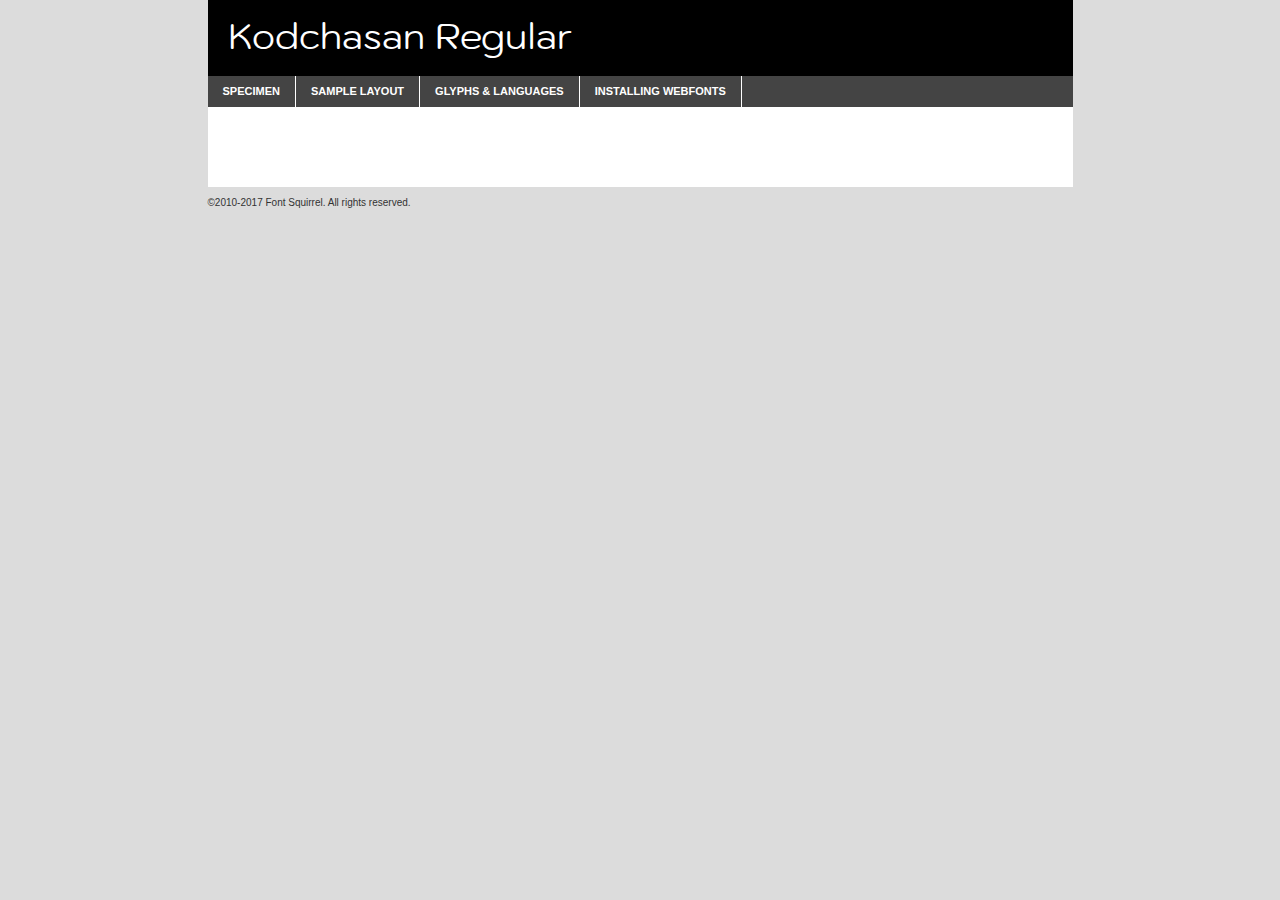
<file: webfontkit-20220912-094758/kodchasan-regular-demo.html>
<!DOCTYPE html PUBLIC "-//W3C//DTD XHTML 1.0 Transitional//EN"
        "http://www.w3.org/TR/xhtml1/DTD/xhtml1-transitional.dtd">

<html xmlns="http://www.w3.org/1999/xhtml" xml:lang="en" lang="en">
<head>
    <meta http-equiv="Content-Type" content="text/html; charset=utf-8"/>
    <script src="http://ajax.googleapis.com/ajax/libs/jquery/1.7.2/jquery.min.js" type="text/javascript" charset="utf-8"></script>
    <script type="text/javascript">
		(function($) {
			$.fn.easyTabs = function(option) {
				var param = jQuery.extend({ fadeSpeed: 'fast', defaultContent: 1, activeClass: 'active' }, option);
				$(this).each(function() {
					var thisId = '#' + this.id;
					if ( param.defaultContent == '' )
					{
						param.defaultContent = 1;
					}
					if ( typeof param.defaultContent == 'number' )
					{
						var defaultTab = $(thisId + ' .tabs li:eq(' + (param.defaultContent - 1) + ') a').attr('href').substr(1);
					}
					else
					{
						var defaultTab = param.defaultContent;
					}
					$(thisId + ' .tabs li a').each(function() {
						var tabToHide = $(this).attr('href').substr(1);
						$('#' + tabToHide).addClass('easytabs-tab-content');
					});
					hideAll();
					changeContent(defaultTab);

					function hideAll() {$(thisId + ' .easytabs-tab-content').hide();}

					function changeContent(tabId)
					{
						hideAll();
						$(thisId + ' .tabs li').removeClass(param.activeClass);
						$(thisId + ' .tabs li a[href=#' + tabId + ']').closest('li').addClass(param.activeClass);
						if ( param.fadeSpeed != 'none' )
						{
							$(thisId + ' #' + tabId).fadeIn(param.fadeSpeed);
						}
						else
						{
							$(thisId + ' #' + tabId).show();
						}
					}

					$(thisId + ' .tabs li').click(function() {
						var tabId = $(this).find('a').attr('href').substr(1);
						changeContent(tabId);
						return false;
					});
				});
			}
		})(jQuery);
    </script>
    <link rel="stylesheet" href="specimen_files/specimen_stylesheet.css" type="text/css" charset="utf-8"/>
    <link rel="stylesheet" href="stylesheet.css" type="text/css" charset="utf-8"/>

    <style type="text/css">
        		body {
			font-family: 'kodchasanregular';
        		}

            </style>

    <title>Kodchasan Regular Specimen</title>


    <script type="text/javascript" charset="utf-8">
		$(document).ready(function() {
			$('#container').easyTabs({ defaultContent: 1 });
		});
    </script>
</head>

<body>
<div id="container">
    <div id="header">
		Kodchasan Regular    </div>
    <ul class="tabs">
        <li><a href="#specimen">Specimen</a></li>
        <li><a href="#layout">Sample Layout</a></li>
		        <li><a href="#glyphs">Glyphs &amp; Languages</a></li>
        <li><a href="#installing">Installing Webfonts</a></li>

    </ul>

    <div id="main_content">


        <div id="specimen">

            <div class="section">
                <div class="grid12 firstcol">
                    <div class="huge">AaBb</div>
                </div>
            </div>

            <div class="section">
                <div class="glyph_range">A&#x200B;B&#x200b;C&#x200b;D&#x200b;E&#x200b;F&#x200b;G&#x200b;H&#x200b;I&#x200b;J&#x200b;K&#x200b;L&#x200b;M&#x200b;N&#x200b;O&#x200b;P&#x200b;Q&#x200b;R&#x200b;S&#x200b;T&#x200b;U&#x200b;V&#x200b;W&#x200b;X&#x200b;Y&#x200b;Z&#x200b;a&#x200b;b&#x200b;c&#x200b;d&#x200b;e&#x200b;f&#x200b;g&#x200b;h&#x200b;i&#x200b;j&#x200b;k&#x200b;l&#x200b;m&#x200b;n&#x200b;o&#x200b;p&#x200b;q&#x200b;r&#x200b;s&#x200b;t&#x200b;u&#x200b;v&#x200b;w&#x200b;x&#x200b;y&#x200b;z&#x200b;1&#x200b;2&#x200b;3&#x200b;4&#x200b;5&#x200b;6&#x200b;7&#x200b;8&#x200b;9&#x200b;0&#x200b;&amp;&#x200b;.&#x200b;,&#x200b;?&#x200b;!&#x200b;&#64;&#x200b;(&#x200b;)&#x200b;#&#x200b;$&#x200b;%&#x200b;*&#x200b;+&#x200b;-&#x200b;=&#x200b;:&#x200b;;</div>
            </div>
            <div class="section">
                <div class="grid12 firstcol">
                    <table class="sample_table">
                        <tr>
                            <td>10</td>
                            <td class="size10">abcdefghijklmnopqrstuvwxyzABCDEFGHIJKLMNOPQRSTUVWXYZ0123456789abcdefghijklmnopqrstuvwxyzABCDEFGHIJKLMNOPQRSTUVWXYZ0123456789abcdefghijklmnopqrstuvwxyzABCDEFGHIJKLMNOPQRSTUVWXYZ</td>
                        </tr>
                        <tr>
                            <td>11</td>
                            <td class="size11">abcdefghijklmnopqrstuvwxyzABCDEFGHIJKLMNOPQRSTUVWXYZ0123456789abcdefghijklmnopqrstuvwxyzABCDEFGHIJKLMNOPQRSTUVWXYZ0123456789abcdefghijklmnopqrstuvwxyzABCDEFGHIJKLMNOPQRSTUVWXYZ</td>
                        </tr>
                        <tr>
                            <td>12</td>
                            <td class="size12">abcdefghijklmnopqrstuvwxyzABCDEFGHIJKLMNOPQRSTUVWXYZ0123456789abcdefghijklmnopqrstuvwxyzABCDEFGHIJKLMNOPQRSTUVWXYZ0123456789abcdefghijklmnopqrstuvwxyzABCDEFGHIJKLMNOPQRSTUVWXYZ</td>
                        </tr>
                        <tr>
                            <td>13</td>
                            <td class="size13">abcdefghijklmnopqrstuvwxyzABCDEFGHIJKLMNOPQRSTUVWXYZ0123456789abcdefghijklmnopqrstuvwxyzABCDEFGHIJKLMNOPQRSTUVWXYZ0123456789abcdefghijklmnopqrstuvwxyzABCDEFGHIJKLMNOPQRSTUVWXYZ</td>
                        </tr>
                        <tr>
                            <td>14</td>
                            <td class="size14">abcdefghijklmnopqrstuvwxyzABCDEFGHIJKLMNOPQRSTUVWXYZ0123456789abcdefghijklmnopqrstuvwxyzABCDEFGHIJKLMNOPQRSTUVWXYZ0123456789abcdefghijklmnopqrstuvwxyzABCDEFGHIJKLMNOPQRSTUVWXYZ</td>
                        </tr>
                        <tr>
                            <td>16</td>
                            <td class="size16">abcdefghijklmnopqrstuvwxyzABCDEFGHIJKLMNOPQRSTUVWXYZ0123456789abcdefghijklmnopqrstuvwxyzABCDEFGHIJKLMNOPQRSTUVWXYZ</td>
                        </tr>
                        <tr>
                            <td>18</td>
                            <td class="size18">abcdefghijklmnopqrstuvwxyzABCDEFGHIJKLMNOPQRSTUVWXYZ0123456789abcdefghijklmnopqrstuvwxyzABCDEFGHIJKLMNOPQRSTUVWXYZ</td>
                        </tr>
                        <tr>
                            <td>20</td>
                            <td class="size20">abcdefghijklmnopqrstuvwxyzABCDEFGHIJKLMNOPQRSTUVWXYZ0123456789abcdefghijklmnopqrstuvwxyzABCDEFGHIJKLMNOPQRSTUVWXYZ</td>
                        </tr>
                        <tr>
                            <td>24</td>
                            <td class="size24">abcdefghijklmnopqrstuvwxyzABCDEFGHIJKLMNOPQRSTUVWXYZ0123456789abcdefghijklmnopqrstuvwxyzABCDEFGHIJKLMNOPQRSTUVWXYZ</td>
                        </tr>
                        <tr>
                            <td>30</td>
                            <td class="size30">abcdefghijklmnopqrstuvwxyzABCDEFGHIJKLMNOPQRSTUVWXYZ0123456789abcdefghijklmnopqrstuvwxyzABCDEFGHIJKLMNOPQRSTUVWXYZ</td>
                        </tr>
                        <tr>
                            <td>36</td>
                            <td class="size36">abcdefghijklmnopqrstuvwxyzABCDEFGHIJKLMNOPQRSTUVWXYZ0123456789abcdefghijklmnopqrstuvwxyzABCDEFGHIJKLMNOPQRSTUVWXYZ</td>
                        </tr>
                        <tr>
                            <td>48</td>
                            <td class="size48">abcdefghijklmnopqrstuvwxyzABCDEFGHIJKLMNOPQRSTUVWXYZ0123456789abcdefghijklmnopqrstuvwxyzABCDEFGHIJKLMNOPQRSTUVWXYZ</td>
                        </tr>
                        <tr>
                            <td>60</td>
                            <td class="size60">abcdefghijklmnopqrstuvwxyzABCDEFGHIJKLMNOPQRSTUVWXYZ0123456789abcdefghijklmnopqrstuvwxyzABCDEFGHIJKLMNOPQRSTUVWXYZ</td>
                        </tr>
                        <tr>
                            <td>72</td>
                            <td class="size72">abcdefghijklmnopqrstuvwxyzABCDEFGHIJKLMNOPQRSTUVWXYZ0123456789abcdefghijklmnopqrstuvwxyzABCDEFGHIJKLMNOPQRSTUVWXYZ</td>
                        </tr>
                        <tr>
                            <td>90</td>
                            <td class="size90">abcdefghijklmnopqrstuvwxyzABCDEFGHIJKLMNOPQRSTUVWXYZ0123456789abcdefghijklmnopqrstuvwxyzABCDEFGHIJKLMNOPQRSTUVWXYZ</td>
                        </tr>
                    </table>

                </div>

            </div>


            <div class="section" id="bodycomparison">


                <div id="xheight">
                    <div class="fontbody">&#x25FC;&#x25FC;&#x25FC;&#x25FC;&#x25FC;&#x25FC;&#x25FC;&#x25FC;&#x25FC;&#x25FC;&#x25FC;&#x25FC;&#x25FC;&#x25FC;&#x25FC;&#x25FC;&#x25FC;&#x25FC;&#x25FC;&#x25FC;&#x25FC;&#x25FC;&#x25FC;&#x25FC;&#x25FC;&#x25FC;&#x25FC;&#x25FC;&#x25FC;&#x25FC;&#x25FC;&#x25FC;&#x25FC;&#x25FC;&#x25FC;&#x25FC;&#x25FC;&#x25FC;&#x25FC;&#x25FC;&#x25FC;&#x25FC;&#x25FC;&#x25FC;&#x25FC;&#x25FC;&#x25FC;&#x25FC;&#x25FC;&#x25FC;&#x25FC;&#x25FC;&#x25FC;&#x25FC;&#x25FC;&#x25FC;&#x25FC;&#x25FC;&#x25FC;&#x25FC;&#x25FC;&#x25FC;&#x25FC;&#x25FC;&#x25FC;&#x25FC;&#x25FC;&#x25FC;&#x25FC;&#x25FC;&#x25FC;&#x25FC;&#x25FC;&#x25FC;&#x25FC;&#x25FC;&#x25FC;&#x25FC;&#x25FC;&#x25FC;&#x25FC;&#x25FC;&#x25FC;&#x25FC;&#x25FC;&#x25FC;&#x25FC;&#x25FC;&#x25FC;&#x25FC;&#x25FC;&#x25FC;&#x25FC;&#x25FC;&#x25FC;&#x25FC;&#x25FC;&#x25FC;&#x25FC;body</div>
                    <div class="arialbody">body</div>
                    <div class="verdanabody">body</div>
                    <div class="georgiabody">body</div>
                </div>
                <div class="fontbody" style="z-index:1">
                    body<span>Kodchasan Regular</span>
                </div>
                <div class="arialbody" style="z-index:1">
                    body<span>Arial</span>
                </div>
                <div class="verdanabody" style="z-index:1">
                    body<span>Verdana</span>
                </div>
                <div class="georgiabody" style="z-index:1">
                    body<span>Georgia</span>
                </div>


            </div>


            <div class="section psample psample_row1" id="">

                <div class="grid2 firstcol">
                    <p class="size10"><span>10.</span>Aenean lacinia bibendum nulla sed consectetur. Fusce dapibus, tellus ac cursus commodo, tortor mauris condimentum nibh, ut fermentum massa justo sit amet risus. Nullam id dolor id nibh ultricies vehicula ut id elit. Cum sociis natoque penatibus et magnis dis parturient montes, nascetur ridiculus mus. Nulla vitae elit libero, a pharetra augue.</p>

                </div>
                <div class="grid3">
                    <p class="size11"><span>11.</span>Aenean lacinia bibendum nulla sed consectetur. Fusce dapibus, tellus ac cursus commodo, tortor mauris condimentum nibh, ut fermentum massa justo sit amet risus. Nullam id dolor id nibh ultricies vehicula ut id elit. Cum sociis natoque penatibus et magnis dis parturient montes, nascetur ridiculus mus. Nulla vitae elit libero, a pharetra augue.</p>

                </div>
                <div class="grid3">
                    <p class="size12"><span>12.</span>Aenean lacinia bibendum nulla sed consectetur. Fusce dapibus, tellus ac cursus commodo, tortor mauris condimentum nibh, ut fermentum massa justo sit amet risus. Nullam id dolor id nibh ultricies vehicula ut id elit. Cum sociis natoque penatibus et magnis dis parturient montes, nascetur ridiculus mus. Nulla vitae elit libero, a pharetra augue.</p>

                </div>
                <div class="grid4">
                    <p class="size13"><span>13.</span>Aenean lacinia bibendum nulla sed consectetur. Fusce dapibus, tellus ac cursus commodo, tortor mauris condimentum nibh, ut fermentum massa justo sit amet risus. Nullam id dolor id nibh ultricies vehicula ut id elit. Cum sociis natoque penatibus et magnis dis parturient montes, nascetur ridiculus mus. Nulla vitae elit libero, a pharetra augue.</p>

                </div>
                <div class="white_blend"></div>

            </div>
            <div class="section psample psample_row2" id="">
                <div class="grid3 firstcol">
                    <p class="size14"><span>14.</span>Aenean lacinia bibendum nulla sed consectetur. Fusce dapibus, tellus ac cursus commodo, tortor mauris condimentum nibh, ut fermentum massa justo sit amet risus. Nullam id dolor id nibh ultricies vehicula ut id elit. Cum sociis natoque penatibus et magnis dis parturient montes, nascetur ridiculus mus. Nulla vitae elit libero, a pharetra augue.</p>

                </div>
                <div class="grid4">
                    <p class="size16"><span>16.</span>Aenean lacinia bibendum nulla sed consectetur. Fusce dapibus, tellus ac cursus commodo, tortor mauris condimentum nibh, ut fermentum massa justo sit amet risus. Nullam id dolor id nibh ultricies vehicula ut id elit. Cum sociis natoque penatibus et magnis dis parturient montes, nascetur ridiculus mus. Nulla vitae elit libero, a pharetra augue.</p>

                </div>
                <div class="grid5">
                    <p class="size18"><span>18.</span>Aenean lacinia bibendum nulla sed consectetur. Fusce dapibus, tellus ac cursus commodo, tortor mauris condimentum nibh, ut fermentum massa justo sit amet risus. Nullam id dolor id nibh ultricies vehicula ut id elit. Cum sociis natoque penatibus et magnis dis parturient montes, nascetur ridiculus mus. Nulla vitae elit libero, a pharetra augue.</p>

                </div>

                <div class="white_blend"></div>

            </div>

            <div class="section psample psample_row3" id="">
                <div class="grid5 firstcol">
                    <p class="size20"><span>20.</span>Aenean lacinia bibendum nulla sed consectetur. Fusce dapibus, tellus ac cursus commodo, tortor mauris condimentum nibh, ut fermentum massa justo sit amet risus. Nullam id dolor id nibh ultricies vehicula ut id elit. Cum sociis natoque penatibus et magnis dis parturient montes, nascetur ridiculus mus. Nulla vitae elit libero, a pharetra augue.</p>
                </div>
                <div class="grid7">
                    <p class="size24"><span>24.</span>Aenean lacinia bibendum nulla sed consectetur. Fusce dapibus, tellus ac cursus commodo, tortor mauris condimentum nibh, ut fermentum massa justo sit amet risus. Nullam id dolor id nibh ultricies vehicula ut id elit. Cum sociis natoque penatibus et magnis dis parturient montes, nascetur ridiculus mus. Nulla vitae elit libero, a pharetra augue.</p>
                </div>

                <div class="white_blend"></div>

            </div>

            <div class="section psample psample_row4" id="">
                <div class="grid12 firstcol">
                    <p class="size30"><span>30.</span>Aenean lacinia bibendum nulla sed consectetur. Fusce dapibus, tellus ac cursus commodo, tortor mauris condimentum nibh, ut fermentum massa justo sit amet risus. Nullam id dolor id nibh ultricies vehicula ut id elit. Cum sociis natoque penatibus et magnis dis parturient montes, nascetur ridiculus mus. Nulla vitae elit libero, a pharetra augue.</p>
                </div>
                <div class="white_blend"></div>

            </div>


            <div class="section psample psample_row1 fullreverse">
                <div class="grid2 firstcol">
                    <p class="size10"><span>10.</span>Aenean lacinia bibendum nulla sed consectetur. Fusce dapibus, tellus ac cursus commodo, tortor mauris condimentum nibh, ut fermentum massa justo sit amet risus. Nullam id dolor id nibh ultricies vehicula ut id elit. Cum sociis natoque penatibus et magnis dis parturient montes, nascetur ridiculus mus. Nulla vitae elit libero, a pharetra augue.</p>

                </div>
                <div class="grid3">
                    <p class="size11"><span>11.</span>Aenean lacinia bibendum nulla sed consectetur. Fusce dapibus, tellus ac cursus commodo, tortor mauris condimentum nibh, ut fermentum massa justo sit amet risus. Nullam id dolor id nibh ultricies vehicula ut id elit. Cum sociis natoque penatibus et magnis dis parturient montes, nascetur ridiculus mus. Nulla vitae elit libero, a pharetra augue.</p>

                </div>
                <div class="grid3">
                    <p class="size12"><span>12.</span>Aenean lacinia bibendum nulla sed consectetur. Fusce dapibus, tellus ac cursus commodo, tortor mauris condimentum nibh, ut fermentum massa justo sit amet risus. Nullam id dolor id nibh ultricies vehicula ut id elit. Cum sociis natoque penatibus et magnis dis parturient montes, nascetur ridiculus mus. Nulla vitae elit libero, a pharetra augue.</p>

                </div>
                <div class="grid4">
                    <p class="size13"><span>13.</span>Aenean lacinia bibendum nulla sed consectetur. Fusce dapibus, tellus ac cursus commodo, tortor mauris condimentum nibh, ut fermentum massa justo sit amet risus. Nullam id dolor id nibh ultricies vehicula ut id elit. Cum sociis natoque penatibus et magnis dis parturient montes, nascetur ridiculus mus. Nulla vitae elit libero, a pharetra augue.</p>

                </div>
                <div class="black_blend"></div>

            </div>

            <div class="section psample psample_row2 fullreverse">
                <div class="grid3 firstcol">
                    <p class="size14"><span>14.</span>Aenean lacinia bibendum nulla sed consectetur. Fusce dapibus, tellus ac cursus commodo, tortor mauris condimentum nibh, ut fermentum massa justo sit amet risus. Nullam id dolor id nibh ultricies vehicula ut id elit. Cum sociis natoque penatibus et magnis dis parturient montes, nascetur ridiculus mus. Nulla vitae elit libero, a pharetra augue.</p>

                </div>
                <div class="grid4">
                    <p class="size16"><span>16.</span>Aenean lacinia bibendum nulla sed consectetur. Fusce dapibus, tellus ac cursus commodo, tortor mauris condimentum nibh, ut fermentum massa justo sit amet risus. Nullam id dolor id nibh ultricies vehicula ut id elit. Cum sociis natoque penatibus et magnis dis parturient montes, nascetur ridiculus mus. Nulla vitae elit libero, a pharetra augue.</p>

                </div>
                <div class="grid5">
                    <p class="size18"><span>18.</span>Aenean lacinia bibendum nulla sed consectetur. Fusce dapibus, tellus ac cursus commodo, tortor mauris condimentum nibh, ut fermentum massa justo sit amet risus. Nullam id dolor id nibh ultricies vehicula ut id elit. Cum sociis natoque penatibus et magnis dis parturient montes, nascetur ridiculus mus. Nulla vitae elit libero, a pharetra augue.</p>

                </div>
                <div class="black_blend"></div>

            </div>

            <div class="section psample fullreverse psample_row3" id="">
                <div class="grid5 firstcol">
                    <p class="size20"><span>20.</span>Aenean lacinia bibendum nulla sed consectetur. Fusce dapibus, tellus ac cursus commodo, tortor mauris condimentum nibh, ut fermentum massa justo sit amet risus. Nullam id dolor id nibh ultricies vehicula ut id elit. Cum sociis natoque penatibus et magnis dis parturient montes, nascetur ridiculus mus. Nulla vitae elit libero, a pharetra augue.</p>
                </div>
                <div class="grid7">
                    <p class="size24"><span>24.</span>Aenean lacinia bibendum nulla sed consectetur. Fusce dapibus, tellus ac cursus commodo, tortor mauris condimentum nibh, ut fermentum massa justo sit amet risus. Nullam id dolor id nibh ultricies vehicula ut id elit. Cum sociis natoque penatibus et magnis dis parturient montes, nascetur ridiculus mus. Nulla vitae elit libero, a pharetra augue.</p>
                </div>

                <div class="black_blend"></div>

            </div>

            <div class="section psample fullreverse psample_row4" id="" style="border-bottom: 20px #000 solid;">
                <div class="grid12 firstcol">
                    <p class="size30"><span>30.</span>Aenean lacinia bibendum nulla sed consectetur. Fusce dapibus, tellus ac cursus commodo, tortor mauris condimentum nibh, ut fermentum massa justo sit amet risus. Nullam id dolor id nibh ultricies vehicula ut id elit. Cum sociis natoque penatibus et magnis dis parturient montes, nascetur ridiculus mus. Nulla vitae elit libero, a pharetra augue.</p>
                </div>
                <div class="black_blend"></div>

            </div>


        </div>

        <div id="layout">

            <div class="section">

                <div class="grid12 firstcol">
                    <h1>Lorem Ipsum Dolor</h1>
                    <h2>Etiam porta sem malesuada magna mollis euismod</h2>

                    <p class="byline">By <a href="#link">Aenean Lacinia</a></p>
                </div>
            </div>
            <div class="section">
                <div class="grid8 firstcol">
                    <p class="large">Donec sed odio dui. Morbi leo risus, porta ac consectetur ac, vestibulum at eros. Fusce dapibus, tellus ac cursus commodo, tortor mauris condimentum nibh, ut fermentum massa justo sit amet risus. </p>


                    <h3>Pellentesque ornare sem</h3>

                    <p>Maecenas sed diam eget risus varius blandit sit amet non magna. Maecenas faucibus mollis interdum. Donec ullamcorper nulla non metus auctor fringilla. Nullam id dolor id nibh ultricies vehicula ut id elit. Nullam id dolor id nibh ultricies vehicula ut id elit. </p>

                    <p>Aenean eu leo quam. Pellentesque ornare sem lacinia quam venenatis vestibulum. Lorem ipsum dolor sit amet, consectetur adipiscing elit. Cum sociis natoque penatibus et magnis dis parturient montes, nascetur ridiculus mus. </p>

                    <p>Nulla vitae elit libero, a pharetra augue. Praesent commodo cursus magna, vel scelerisque nisl consectetur et. Aenean lacinia bibendum nulla sed consectetur. </p>

                    <p>Nullam quis risus eget urna mollis ornare vel eu leo. Nullam quis risus eget urna mollis ornare vel eu leo. Maecenas sed diam eget risus varius blandit sit amet non magna. Donec ullamcorper nulla non metus auctor fringilla. </p>

                    <h3>Cras mattis consectetur</h3>

                    <p>Aenean eu leo quam. Pellentesque ornare sem lacinia quam venenatis vestibulum. Aenean lacinia bibendum nulla sed consectetur. Integer posuere erat a ante venenatis dapibus posuere velit aliquet. Cras mattis consectetur purus sit amet fermentum. </p>

                    <p>Nullam id dolor id nibh ultricies vehicula ut id elit. Nullam quis risus eget urna mollis ornare vel eu leo. Cras mattis consectetur purus sit amet fermentum.</p>
                </div>

                <div class="grid4 sidebar">

                    <div class="box reverse">
                        <p class="last">Nullam quis risus eget urna mollis ornare vel eu leo. Donec ullamcorper nulla non metus auctor fringilla. Cras mattis consectetur purus sit amet fermentum. Sed posuere consectetur est at lobortis. Lorem ipsum dolor sit amet, consectetur adipiscing elit. </p>
                    </div>

                    <p class="caption">Maecenas sed diam eget risus varius.</p>

                    <p>Vestibulum id ligula porta felis euismod semper. Integer posuere erat a ante venenatis dapibus posuere velit aliquet. Vestibulum id ligula porta felis euismod semper. Sed posuere consectetur est at lobortis. Maecenas sed diam eget risus varius blandit sit amet non magna. Fusce dapibus, tellus ac cursus commodo, tortor mauris condimentum nibh, ut fermentum massa justo sit amet risus. </p>


                    <p>Duis mollis, est non commodo luctus, nisi erat porttitor ligula, eget lacinia odio sem nec elit. Aenean lacinia bibendum nulla sed consectetur. Vivamus sagittis lacus vel augue laoreet rutrum faucibus dolor auctor. Aenean lacinia bibendum nulla sed consectetur. Nullam quis risus eget urna mollis ornare vel eu leo. </p>

                    <p>Praesent commodo cursus magna, vel scelerisque nisl consectetur et. Donec ullamcorper nulla non metus auctor fringilla. Maecenas faucibus mollis interdum. Fusce dapibus, tellus ac cursus commodo, tortor mauris condimentum nibh, ut fermentum massa justo sit amet risus. </p>

                </div>
            </div>

        </div>


		

        <div id="glyphs">
            <div class="section">
                <div class="grid12 firstcol">

                    <h1>Language Support</h1>
                    <p>The subset of Kodchasan Regular in this kit supports the following languages:<br/>

						Albanian, Basque, Breton, Chamorro, Danish, Dutch, English, Faroese, Finnish, French, Frisian, Galician, German, Icelandic, Italian, Malagasy, Norwegian, Portuguese, Spanish, Alsatian, Aragonese, Arapaho, Arrernte, Asturian, Aymara, Bislama, Cebuano, Corsican, Fijian, French_creole, Genoese, Gilbertese, Greenlandic, Haitian_creole, Hiligaynon, Hmong, Hopi, Ibanag, Iloko_ilokano, Indonesian, Interglossa_glosa, Interlingua, Irish_gaelic, Jerriais, Lojban, Lombard, Luxembourgeois, Manx, Mohawk, Norfolk_pitcairnese, Occitan, Oromo, Pangasinan, Papiamento, Piedmontese, Potawatomi, Rhaeto-romance, Romansh, Rotokas, Sami_lule, Samoan, Sardinian, Scots_gaelic, Seychelles_creole, Shona, Sicilian, Somali, Southern_ndebele, Swahili, Swati_swazi, Tagalog_filipino_pilipino, Tetum, Tok_pisin, Uyghur_latinized, Volapuk, Walloon, Warlpiri, Xhosa, Yapese, Zulu, Latinbasic, Ubasic, Demo                    </p>
                    <h1>Glyph Chart</h1>
                    <p>The subset of Kodchasan Regular in this kit includes all the glyphs listed below. Unicode entities are included above each glyph to help you insert individual characters into your layout.</p>
                    <div id="glyph_chart">

																																	                                <div><p>&amp;#13;</p>&#13;</div>
																				                                <div><p>&amp;#32;</p>&#32;</div>
																				                                <div><p>&amp;#33;</p>&#33;</div>
																				                                <div><p>&amp;#34;</p>&#34;</div>
																				                                <div><p>&amp;#35;</p>&#35;</div>
																				                                <div><p>&amp;#36;</p>&#36;</div>
																				                                <div><p>&amp;#37;</p>&#37;</div>
																				                                <div><p>&amp;#38;</p>&#38;</div>
																				                                <div><p>&amp;#39;</p>&#39;</div>
																				                                <div><p>&amp;#40;</p>&#40;</div>
																				                                <div><p>&amp;#41;</p>&#41;</div>
																				                                <div><p>&amp;#42;</p>&#42;</div>
																				                                <div><p>&amp;#43;</p>&#43;</div>
																				                                <div><p>&amp;#44;</p>&#44;</div>
																				                                <div><p>&amp;#45;</p>&#45;</div>
																				                                <div><p>&amp;#46;</p>&#46;</div>
																				                                <div><p>&amp;#47;</p>&#47;</div>
																				                                <div><p>&amp;#48;</p>&#48;</div>
																				                                <div><p>&amp;#49;</p>&#49;</div>
																				                                <div><p>&amp;#50;</p>&#50;</div>
																				                                <div><p>&amp;#51;</p>&#51;</div>
																				                                <div><p>&amp;#52;</p>&#52;</div>
																				                                <div><p>&amp;#53;</p>&#53;</div>
																				                                <div><p>&amp;#54;</p>&#54;</div>
																				                                <div><p>&amp;#55;</p>&#55;</div>
																				                                <div><p>&amp;#56;</p>&#56;</div>
																				                                <div><p>&amp;#57;</p>&#57;</div>
																				                                <div><p>&amp;#58;</p>&#58;</div>
																				                                <div><p>&amp;#59;</p>&#59;</div>
																				                                <div><p>&amp;#60;</p>&#60;</div>
																				                                <div><p>&amp;#61;</p>&#61;</div>
																				                                <div><p>&amp;#62;</p>&#62;</div>
																				                                <div><p>&amp;#63;</p>&#63;</div>
																				                                <div><p>&amp;#64;</p>&#64;</div>
																				                                <div><p>&amp;#65;</p>&#65;</div>
																				                                <div><p>&amp;#66;</p>&#66;</div>
																				                                <div><p>&amp;#67;</p>&#67;</div>
																				                                <div><p>&amp;#68;</p>&#68;</div>
																				                                <div><p>&amp;#69;</p>&#69;</div>
																				                                <div><p>&amp;#70;</p>&#70;</div>
																				                                <div><p>&amp;#71;</p>&#71;</div>
																				                                <div><p>&amp;#72;</p>&#72;</div>
																				                                <div><p>&amp;#73;</p>&#73;</div>
																				                                <div><p>&amp;#74;</p>&#74;</div>
																				                                <div><p>&amp;#75;</p>&#75;</div>
																				                                <div><p>&amp;#76;</p>&#76;</div>
																				                                <div><p>&amp;#77;</p>&#77;</div>
																				                                <div><p>&amp;#78;</p>&#78;</div>
																				                                <div><p>&amp;#79;</p>&#79;</div>
																				                                <div><p>&amp;#80;</p>&#80;</div>
																				                                <div><p>&amp;#81;</p>&#81;</div>
																				                                <div><p>&amp;#82;</p>&#82;</div>
																				                                <div><p>&amp;#83;</p>&#83;</div>
																				                                <div><p>&amp;#84;</p>&#84;</div>
																				                                <div><p>&amp;#85;</p>&#85;</div>
																				                                <div><p>&amp;#86;</p>&#86;</div>
																				                                <div><p>&amp;#87;</p>&#87;</div>
																				                                <div><p>&amp;#88;</p>&#88;</div>
																				                                <div><p>&amp;#89;</p>&#89;</div>
																				                                <div><p>&amp;#90;</p>&#90;</div>
																				                                <div><p>&amp;#91;</p>&#91;</div>
																				                                <div><p>&amp;#92;</p>&#92;</div>
																				                                <div><p>&amp;#93;</p>&#93;</div>
																				                                <div><p>&amp;#94;</p>&#94;</div>
																				                                <div><p>&amp;#95;</p>&#95;</div>
																				                                <div><p>&amp;#96;</p>&#96;</div>
																				                                <div><p>&amp;#97;</p>&#97;</div>
																				                                <div><p>&amp;#98;</p>&#98;</div>
																				                                <div><p>&amp;#99;</p>&#99;</div>
																				                                <div><p>&amp;#100;</p>&#100;</div>
																				                                <div><p>&amp;#101;</p>&#101;</div>
																				                                <div><p>&amp;#102;</p>&#102;</div>
																				                                <div><p>&amp;#103;</p>&#103;</div>
																				                                <div><p>&amp;#104;</p>&#104;</div>
																				                                <div><p>&amp;#105;</p>&#105;</div>
																				                                <div><p>&amp;#106;</p>&#106;</div>
																				                                <div><p>&amp;#107;</p>&#107;</div>
																				                                <div><p>&amp;#108;</p>&#108;</div>
																				                                <div><p>&amp;#109;</p>&#109;</div>
																				                                <div><p>&amp;#110;</p>&#110;</div>
																				                                <div><p>&amp;#111;</p>&#111;</div>
																				                                <div><p>&amp;#112;</p>&#112;</div>
																				                                <div><p>&amp;#113;</p>&#113;</div>
																				                                <div><p>&amp;#114;</p>&#114;</div>
																				                                <div><p>&amp;#115;</p>&#115;</div>
																				                                <div><p>&amp;#116;</p>&#116;</div>
																				                                <div><p>&amp;#117;</p>&#117;</div>
																				                                <div><p>&amp;#118;</p>&#118;</div>
																				                                <div><p>&amp;#119;</p>&#119;</div>
																				                                <div><p>&amp;#120;</p>&#120;</div>
																				                                <div><p>&amp;#121;</p>&#121;</div>
																				                                <div><p>&amp;#122;</p>&#122;</div>
																				                                <div><p>&amp;#123;</p>&#123;</div>
																				                                <div><p>&amp;#124;</p>&#124;</div>
																				                                <div><p>&amp;#125;</p>&#125;</div>
																				                                <div><p>&amp;#126;</p>&#126;</div>
																				                                <div><p>&amp;#160;</p>&#160;</div>
																				                                <div><p>&amp;#161;</p>&#161;</div>
																				                                <div><p>&amp;#162;</p>&#162;</div>
																				                                <div><p>&amp;#163;</p>&#163;</div>
																				                                <div><p>&amp;#164;</p>&#164;</div>
																				                                <div><p>&amp;#165;</p>&#165;</div>
																				                                <div><p>&amp;#166;</p>&#166;</div>
																				                                <div><p>&amp;#167;</p>&#167;</div>
																				                                <div><p>&amp;#168;</p>&#168;</div>
																				                                <div><p>&amp;#169;</p>&#169;</div>
																				                                <div><p>&amp;#170;</p>&#170;</div>
																				                                <div><p>&amp;#171;</p>&#171;</div>
																				                                <div><p>&amp;#172;</p>&#172;</div>
																				                                <div><p>&amp;#173;</p>&#173;</div>
																				                                <div><p>&amp;#174;</p>&#174;</div>
																				                                <div><p>&amp;#175;</p>&#175;</div>
																				                                <div><p>&amp;#176;</p>&#176;</div>
																				                                <div><p>&amp;#177;</p>&#177;</div>
																				                                <div><p>&amp;#178;</p>&#178;</div>
																				                                <div><p>&amp;#179;</p>&#179;</div>
																				                                <div><p>&amp;#180;</p>&#180;</div>
																				                                <div><p>&amp;#181;</p>&#181;</div>
																				                                <div><p>&amp;#182;</p>&#182;</div>
																				                                <div><p>&amp;#183;</p>&#183;</div>
																				                                <div><p>&amp;#184;</p>&#184;</div>
																				                                <div><p>&amp;#185;</p>&#185;</div>
																				                                <div><p>&amp;#186;</p>&#186;</div>
																				                                <div><p>&amp;#187;</p>&#187;</div>
																				                                <div><p>&amp;#188;</p>&#188;</div>
																				                                <div><p>&amp;#189;</p>&#189;</div>
																				                                <div><p>&amp;#190;</p>&#190;</div>
																				                                <div><p>&amp;#191;</p>&#191;</div>
																				                                <div><p>&amp;#192;</p>&#192;</div>
																				                                <div><p>&amp;#193;</p>&#193;</div>
																				                                <div><p>&amp;#194;</p>&#194;</div>
																				                                <div><p>&amp;#195;</p>&#195;</div>
																				                                <div><p>&amp;#196;</p>&#196;</div>
																				                                <div><p>&amp;#197;</p>&#197;</div>
																				                                <div><p>&amp;#198;</p>&#198;</div>
																				                                <div><p>&amp;#199;</p>&#199;</div>
																				                                <div><p>&amp;#200;</p>&#200;</div>
																				                                <div><p>&amp;#201;</p>&#201;</div>
																				                                <div><p>&amp;#202;</p>&#202;</div>
																				                                <div><p>&amp;#203;</p>&#203;</div>
																				                                <div><p>&amp;#204;</p>&#204;</div>
																				                                <div><p>&amp;#205;</p>&#205;</div>
																				                                <div><p>&amp;#206;</p>&#206;</div>
																				                                <div><p>&amp;#207;</p>&#207;</div>
																				                                <div><p>&amp;#208;</p>&#208;</div>
																				                                <div><p>&amp;#209;</p>&#209;</div>
																				                                <div><p>&amp;#210;</p>&#210;</div>
																				                                <div><p>&amp;#211;</p>&#211;</div>
																				                                <div><p>&amp;#212;</p>&#212;</div>
																				                                <div><p>&amp;#213;</p>&#213;</div>
																				                                <div><p>&amp;#214;</p>&#214;</div>
																				                                <div><p>&amp;#215;</p>&#215;</div>
																				                                <div><p>&amp;#216;</p>&#216;</div>
																				                                <div><p>&amp;#217;</p>&#217;</div>
																				                                <div><p>&amp;#218;</p>&#218;</div>
																				                                <div><p>&amp;#219;</p>&#219;</div>
																				                                <div><p>&amp;#220;</p>&#220;</div>
																				                                <div><p>&amp;#221;</p>&#221;</div>
																				                                <div><p>&amp;#222;</p>&#222;</div>
																				                                <div><p>&amp;#223;</p>&#223;</div>
																				                                <div><p>&amp;#224;</p>&#224;</div>
																				                                <div><p>&amp;#225;</p>&#225;</div>
																				                                <div><p>&amp;#226;</p>&#226;</div>
																				                                <div><p>&amp;#227;</p>&#227;</div>
																				                                <div><p>&amp;#228;</p>&#228;</div>
																				                                <div><p>&amp;#229;</p>&#229;</div>
																				                                <div><p>&amp;#230;</p>&#230;</div>
																				                                <div><p>&amp;#231;</p>&#231;</div>
																				                                <div><p>&amp;#232;</p>&#232;</div>
																				                                <div><p>&amp;#233;</p>&#233;</div>
																				                                <div><p>&amp;#234;</p>&#234;</div>
																				                                <div><p>&amp;#235;</p>&#235;</div>
																				                                <div><p>&amp;#236;</p>&#236;</div>
																				                                <div><p>&amp;#237;</p>&#237;</div>
																				                                <div><p>&amp;#238;</p>&#238;</div>
																				                                <div><p>&amp;#239;</p>&#239;</div>
																				                                <div><p>&amp;#240;</p>&#240;</div>
																				                                <div><p>&amp;#241;</p>&#241;</div>
																				                                <div><p>&amp;#242;</p>&#242;</div>
																				                                <div><p>&amp;#243;</p>&#243;</div>
																				                                <div><p>&amp;#244;</p>&#244;</div>
																				                                <div><p>&amp;#245;</p>&#245;</div>
																				                                <div><p>&amp;#246;</p>&#246;</div>
																				                                <div><p>&amp;#247;</p>&#247;</div>
																				                                <div><p>&amp;#248;</p>&#248;</div>
																				                                <div><p>&amp;#249;</p>&#249;</div>
																				                                <div><p>&amp;#250;</p>&#250;</div>
																				                                <div><p>&amp;#251;</p>&#251;</div>
																				                                <div><p>&amp;#252;</p>&#252;</div>
																				                                <div><p>&amp;#253;</p>&#253;</div>
																				                                <div><p>&amp;#254;</p>&#254;</div>
																				                                <div><p>&amp;#255;</p>&#255;</div>
																				                                <div><p>&amp;#338;</p>&#338;</div>
																				                                <div><p>&amp;#339;</p>&#339;</div>
																				                                <div><p>&amp;#376;</p>&#376;</div>
																				                                <div><p>&amp;#710;</p>&#710;</div>
																				                                <div><p>&amp;#732;</p>&#732;</div>
																				                                <div><p>&amp;#8192;</p>&#8192;</div>
																				                                <div><p>&amp;#8193;</p>&#8193;</div>
																				                                <div><p>&amp;#8194;</p>&#8194;</div>
																				                                <div><p>&amp;#8195;</p>&#8195;</div>
																				                                <div><p>&amp;#8196;</p>&#8196;</div>
																				                                <div><p>&amp;#8197;</p>&#8197;</div>
																				                                <div><p>&amp;#8198;</p>&#8198;</div>
																				                                <div><p>&amp;#8199;</p>&#8199;</div>
																				                                <div><p>&amp;#8200;</p>&#8200;</div>
																				                                <div><p>&amp;#8201;</p>&#8201;</div>
																				                                <div><p>&amp;#8202;</p>&#8202;</div>
																				                                <div><p>&amp;#8208;</p>&#8208;</div>
																				                                <div><p>&amp;#8209;</p>&#8209;</div>
																				                                <div><p>&amp;#8210;</p>&#8210;</div>
																				                                <div><p>&amp;#8211;</p>&#8211;</div>
																				                                <div><p>&amp;#8212;</p>&#8212;</div>
																				                                <div><p>&amp;#8216;</p>&#8216;</div>
																				                                <div><p>&amp;#8217;</p>&#8217;</div>
																				                                <div><p>&amp;#8218;</p>&#8218;</div>
																				                                <div><p>&amp;#8220;</p>&#8220;</div>
																				                                <div><p>&amp;#8221;</p>&#8221;</div>
																				                                <div><p>&amp;#8222;</p>&#8222;</div>
																				                                <div><p>&amp;#8226;</p>&#8226;</div>
																				                                <div><p>&amp;#8230;</p>&#8230;</div>
																				                                <div><p>&amp;#8239;</p>&#8239;</div>
																				                                <div><p>&amp;#8249;</p>&#8249;</div>
																				                                <div><p>&amp;#8250;</p>&#8250;</div>
																				                                <div><p>&amp;#8287;</p>&#8287;</div>
																				                                <div><p>&amp;#8364;</p>&#8364;</div>
																				                                <div><p>&amp;#8482;</p>&#8482;</div>
																				                                <div><p>&amp;#9724;</p>&#9724;</div>
																				                                <div><p>&amp;#64257;</p>&#64257;</div>
																				                                <div><p>&amp;#64258;</p>&#64258;</div>
																																													                    </div>
                </div>


            </div>
        </div>


        <div id="specs">

        </div>

        <div id="installing">
            <div class="section">
                <div class="grid7 firstcol">
                    <h1>Installing Webfonts</h1>

                    <p>Webfonts are supported by all major browser platforms but not all in the same way. There are currently four different font formats that must be included in order to target all browsers. This includes TTF, WOFF, EOT and SVG.</p>

                    <h2>1. Upload your webfonts</h2>
                    <p>You must upload your webfont kit to your website. They should be in or near the same directory as your CSS files.</p>

                    <h2>2. Include the webfont stylesheet</h2>
                    <p>A special CSS @font-face declaration helps the various browsers select the appropriate font it needs without causing you a bunch of headaches. Learn more about this syntax by reading the <a href="https://www.fontspring.com/blog/further-hardening-of-the-bulletproof-syntax">Fontspring blog post</a> about it. The code for it is as follows:</p>


                    <code>
                        @font-face{
                        font-family: 'MyWebFont';
                        src: url('WebFont.eot');
                        src: url('WebFont.eot?#iefix') format('embedded-opentype'),
                        url('WebFont.woff') format('woff'),
                        url('WebFont.ttf') format('truetype'),
                        url('WebFont.svg#webfont') format('svg');
                        }
                    </code>

                    <p>We've already gone ahead and generated the code for you. All you have to do is link to the stylesheet in your HTML, like this:</p>
                    <code>&lt;link rel=&quot;stylesheet&quot; href=&quot;stylesheet.css&quot; type=&quot;text/css&quot; charset=&quot;utf-8&quot; /&gt;</code>

                    <h2>3. Modify your own stylesheet</h2>
                    <p>To take advantage of your new fonts, you must tell your stylesheet to use them. Look at the original @font-face declaration above and find the property called "font-family." The name linked there will be what you use to reference the font. Prepend that webfont name to the font stack in the "font-family" property, inside the selector you want to change. For example:</p>
                    <code>p { font-family: 'WebFont', Arial, sans-serif; }</code>

                    <h2>4. Test</h2>
                    <p>Getting webfonts to work cross-browser <em>can</em> be tricky. Use the information in the sidebar to help you if you find that fonts aren't loading in a particular browser.</p>
                </div>

                <div class="grid5 sidebar">
                    <div class="box">
                        <h2>Troubleshooting<br/>Font-Face Problems</h2>
                        <p>Having trouble getting your webfonts to load in your new website? Here are some tips to sort out what might be the problem.</p>

                        <h3>Fonts not showing in any browser</h3>

                        <p>This sounds like you need to work on the plumbing. You either did not upload the fonts to the correct directory, or you did not link the fonts properly in the CSS. If you've confirmed that all this is correct and you still have a problem, take a look at your .htaccess file and see if requests are getting intercepted.</p>

                        <h3>Fonts not loading in iPhone or iPad</h3>

                        <p>The most common problem here is that you are serving the fonts from an IIS server. IIS refuses to serve files that have unknown MIME types. If that is the case, you must set the MIME type for SVG to "image/svg+xml" in the server settings. Follow these instructions from Microsoft if you need help.</p>

                        <h3>Fonts not loading in Firefox</h3>

                        <p>The primary reason for this failure? You are still using a version Firefox older than 3.5. So upgrade already! If that isn't it, then you are very likely serving fonts from a different domain. Firefox requires that all font assets be served from the same domain. Lastly it is possible that you need to add WOFF to your list of MIME types (if you are serving via IIS.)</p>

                        <h3>Fonts not loading in IE</h3>

                        <p>Are you looking at Internet Explorer on an actual Windows machine or are you cheating by using a service like Adobe BrowserLab? Many of these screenshot services do not render @font-face for IE. Best to test it on a real machine.</p>

                        <h3>Fonts not loading in IE9</h3>

                        <p>IE9, like Firefox, requires that fonts be served from the same domain as the website. Make sure that is the case.</p>
                    </div>
                </div>
            </div>

        </div>

    </div>
    <div id="footer">
        <p>&copy;2010-2017 Font Squirrel. All rights reserved.</p>
    </div>
</div>
</body>
</html>
</file>
<file: webfontkit-20220912-094758/stylesheet.css>
/*! Generated by Font Squirrel (https://www.fontsquirrel.com) on September 12, 2022 */



@font-face {
    font-family: 'kodchasanregular';
    src: url('kodchasan-regular-webfont.woff2') format('woff2'),
         url('kodchasan-regular-webfont.woff') format('woff');
    font-weight: normal;
    font-style: normal;

}
</file>
<file: webfontkit-20220912-094758/specimen_files/specimen_stylesheet.css>
@import url('grid_12-825-55-15.css');

/*  
	CSS Reset by Eric Meyer - Released under Public Domain
    http://meyerweb.com/eric/tools/css/reset/
*/
html, body, div, span, applet, object, iframe,
h1, h2, h3, h4, h5, h6, p, blockquote, pre,
a, abbr, acronym, address, big, cite, code,
del, dfn, em, font, img, ins, kbd, q, s, samp,
small, strike, strong, sub, sup, tt, var,
b, u, i, center, dl, dt, dd, ol, ul, li,
fieldset, form, label, legend, table,
caption, tbody, tfoot, thead, tr, th, td {
	margin:         0;
	padding:        0;
	border:         0;
	outline:        0;
	font-size:      100%;
	vertical-align: baseline;
	background:     transparent;
}

body {
	line-height: 1;
}

ol, ul {
	list-style: none;
}

blockquote, q {
	quotes: none;
}

blockquote:before, blockquote:after,
q:before, q:after {
	content: '';
	content: none;
}

:focus {
	outline: 0;
}

ins {
	text-decoration: none;
}

del {
	text-decoration: line-through;
}

table {
	border-collapse: collapse;
	border-spacing:  0;
}


body {
	color:            #000;
	background-color: #dcdcdc;
}

a {
	text-decoration: none;
	color:           #1883ba;
}

h1 {
	font-size:     32px;
	font-weight:   normal;
	font-style:    normal;
	margin-bottom: 18px;
}

h2 {
	font-size: 18px;
}

#container {
	width:  865px;
	margin: 0px auto;
}


#header {
	padding:          20px;
	font-size:        36px;
	background-color: #000;
	color:            #fff;
}

#header span {
	color: #666;
}

#main_content {
	background-color: #fff;
	padding:          60px 20px 20px;
}


#footer p {
	margin:         0;
	padding-top:    10px;
	padding-bottom: 50px;
	color:          #333;
	font:           10px Arial, sans-serif;
}

.tabs {
	width:            100%;
	height:           31px;
	background-color: #444;
}

.tabs li {
	float:            left;
	margin:           0;
	overflow:         hidden;
	background-color: #444;
}

.tabs li a {
	display:         block;
	color:           #fff;
	text-decoration: none;
	font:            bold 11px/11px 'Arial';
	text-transform:  uppercase;
	padding:         10px 15px;
	border-right:    1px solid #fff;
}

.tabs li a:hover {
	background-color: #00b3ff;

}

.tabs li.active a {
	color:            #000;
	background-color: #fff;
}


div.huge {

	font-size:      300px;
	line-height:    1em;
	padding:        0;
	letter-spacing: -.02em;
	overflow:       hidden;
}

div.glyph_range {
	font-size:   72px;
	line-height: 1.1em;
}

.size10 {
	font-size: 10px;
}

.size11 {
	font-size: 11px;
}

.size12 {
	font-size: 12px;
}

.size13 {
	font-size: 13px;
}

.size14 {
	font-size: 14px;
}

.size16 {
	font-size: 16px;
}

.size18 {
	font-size: 18px;
}

.size20 {
	font-size: 20px;
}

.size24 {
	font-size: 24px;
}

.size30 {
	font-size: 30px;
}

.size36 {
	font-size: 36px;
}

.size48 {
	font-size: 48px;
}

.size60 {
	font-size: 60px;
}

.size72 {
	font-size: 72px;
}

.size90 {
	font-size: 90px;
}


.psample_row1 {
	height: 120px;
}

.psample_row1 {
	height: 120px;
}

.psample_row2 {
	height: 160px;
}

.psample_row3 {
	height: 160px;
}

.psample_row4 {
	height: 160px;
}

.psample {
	overflow: hidden;
	position: relative;
}

.psample p {
	line-height: 1.3em;
	display:     block;
	overflow:    hidden;
	margin:      0;
}

.psample span {
	margin-right: .5em;
}

.white_blend {
	width:            100%;
	height:           61px;
	background-image: url([data-uri]);
	position:         absolute;
	bottom:           0;
}

.black_blend {
	width:            100%;
	height:           61px;
	background-image: url([data-uri]);
	position:         absolute;
	bottom:           0;
}

.fullreverse {
	background:    #000 !important;
	color:         #fff !important;
	margin-left:   -20px;
	padding-left:  20px;
	margin-right:  -20px;
	padding-right: 20px;
	padding:       20px;
	margin-bottom: 0;
}


.sample_table td {
	padding-top:    3px;
	padding-bottom: 5px;
	padding-left:   5px;
	vertical-align: middle;
	line-height:    1.2em;
}

.sample_table td:first-child {
	background-color: #eee;
	text-align:       right;
	padding-right:    5px;
	padding-left:     0;
	padding:          5px;
	font:             11px/12px 'Courier New', Courier, mono;
}

code {
	white-space:      pre;
	background-color: #eee;
	display:          block;
	padding:          10px;
	margin-bottom:    18px;
	overflow:         auto;
}


.bottom, .last {
	margin-bottom:  0 !important;
	padding-bottom: 0 !important;
}

.box {
	padding:       18px;
	margin-bottom: 18px;
	background:    #eee;
}

.reverse, .reversed {
	background: #000 !important;
	color:      #fff !important;
	border:     none !important;
}

#bodycomparison {
	position:    relative;
	overflow:    hidden;
	font-size:   72px;
	height:      90px;
	white-space: nowrap;
}

#bodycomparison div {
	font-size:   72px;
	line-height: 90px;
	display:     inline;
	margin:      0 15px 0 0;
	padding:     0;
}

#bodycomparison div span {
	font:     10px Arial;
	position: absolute;
	left:     0;
}

#xheight {
	float:       none;
	position:    absolute;
	color:       #d9f3ff;
	font-size:   72px;
	line-height: 90px;
}

.fontbody {
	position: relative;
}

.arialbody {
	font-family: Arial;
	position:    relative;
}

.verdanabody {
	font-family: Verdana;
	position:    relative;
}

.georgiabody {
	font-family: Georgia;
	position:    relative;
}

/* @group Layout page
 */

#layout h1 {
	font-size:   36px;
	line-height: 42px;
	font-weight: normal;
	font-style:  normal;
}

#layout h2 {
	font-size:   24px;
	line-height: 23px;
	font-weight: normal;
	font-style:  normal;
}

#layout h3 {
	font-size:   22px;
	line-height: 1.4em;
	margin-top:  1em;
	font-weight: normal;
	font-style:  normal;
}


#layout p.byline {
	font-size:     12px;
	margin-top:    18px;
	line-height:   12px;
	margin-bottom: 0;
}

#layout p {
	font-size:     14px;
	line-height:   21px;
	margin-bottom: .5em;
}

#layout p.large {
	font-size:   18px;
	line-height: 26px;
}

#layout .sidebar p {
	font-size:   12px;
	line-height: 1.4em;
}

#layout p.caption {
	font-size:     10px;
	margin-top:    -16px;
	margin-bottom: 18px;
}

/* @end */

/* @group Glyphs */

#glyph_chart div {
	background-color: #d9f3ff;
	color:            black;
	float:            left;
	font-size:        36px;
	height:           1.2em;
	line-height:      1.2em;
	margin-bottom:    1px;
	margin-right:     1px;
	text-align:       center;
	width:            1.2em;
	position:         relative;
	padding:          .6em .2em .2em;
}

#glyph_chart div p {
	position:         absolute;
	left:             0;
	top:              0;
	display:          block;
	text-align:       center;
	font:             bold 9px Arial, sans-serif;
	background-color: #3a768f;
	width:            100%;
	color:            #fff;
	padding:          2px 0;
}


#glyphs h1 {
	font-family: Arial, sans-serif;
}

/* @end */

/* @group Installing */

#installing {
	font: 13px Arial, sans-serif;
}

#installing p,
#glyphs p {
	line-height:   1.2em;
	margin-bottom: 18px;
	font:          13px Arial, sans-serif;
}


#installing h3 {
	font-size:  15px;
	margin-top: 18px;
}

/* @end */

#rendering h1 {
	font-family: Arial, sans-serif;
}

.render_table td {
	font:           11px 'Courier New', Courier, mono;
	vertical-align: middle;
}
</file>
